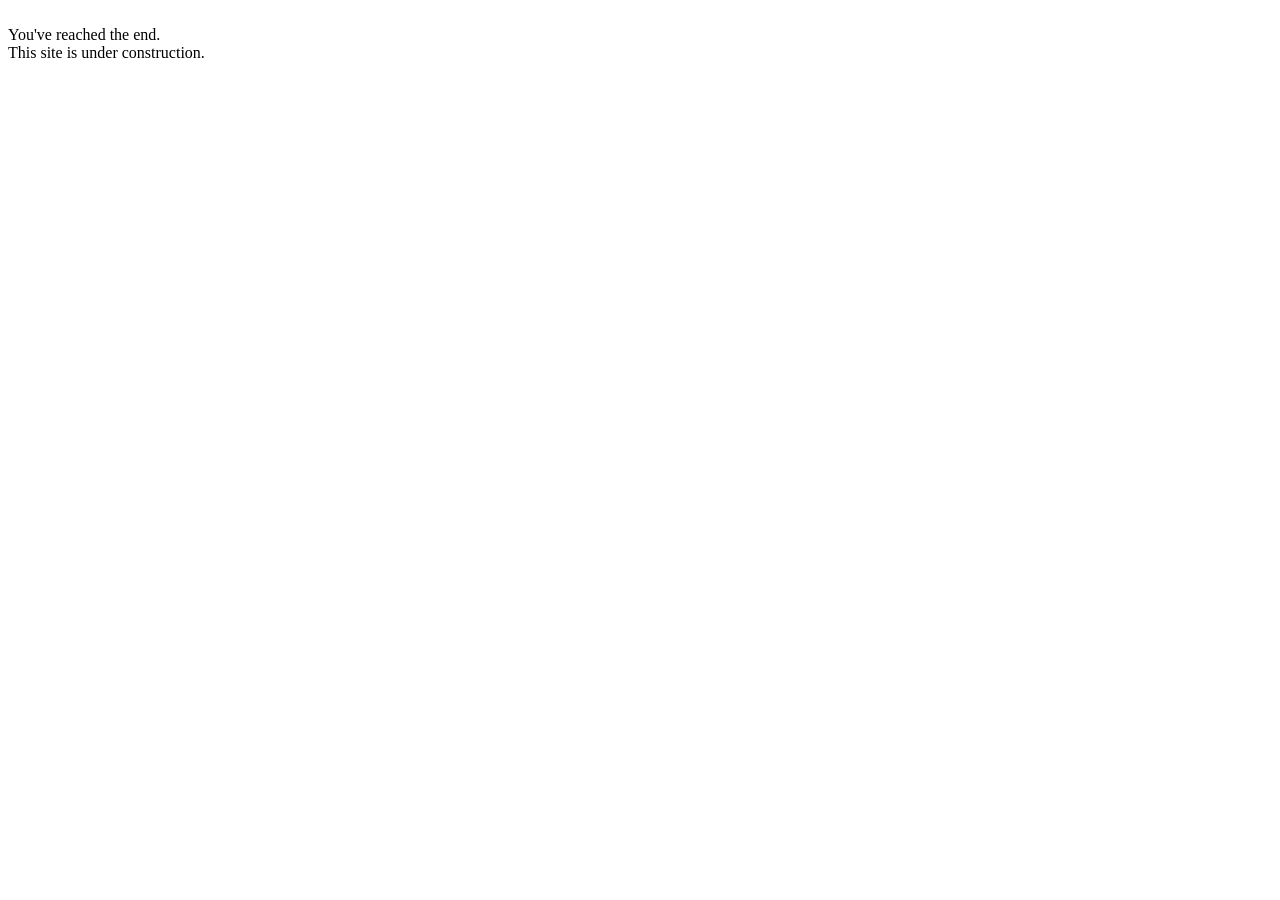
<file: index.htm>
<!DOCTYPE html>
<html lang="en">

<head>
    <meta charset="UTF-8">
    <meta name="viewport" content="width=device-width, initial-scale=1.0">
    <title>September 10th - Luo Yu</title>
</head>

<body>
    <br />

    You've reached the end.

    <br />

    This site is under construction.

</body>

</html>
</file>
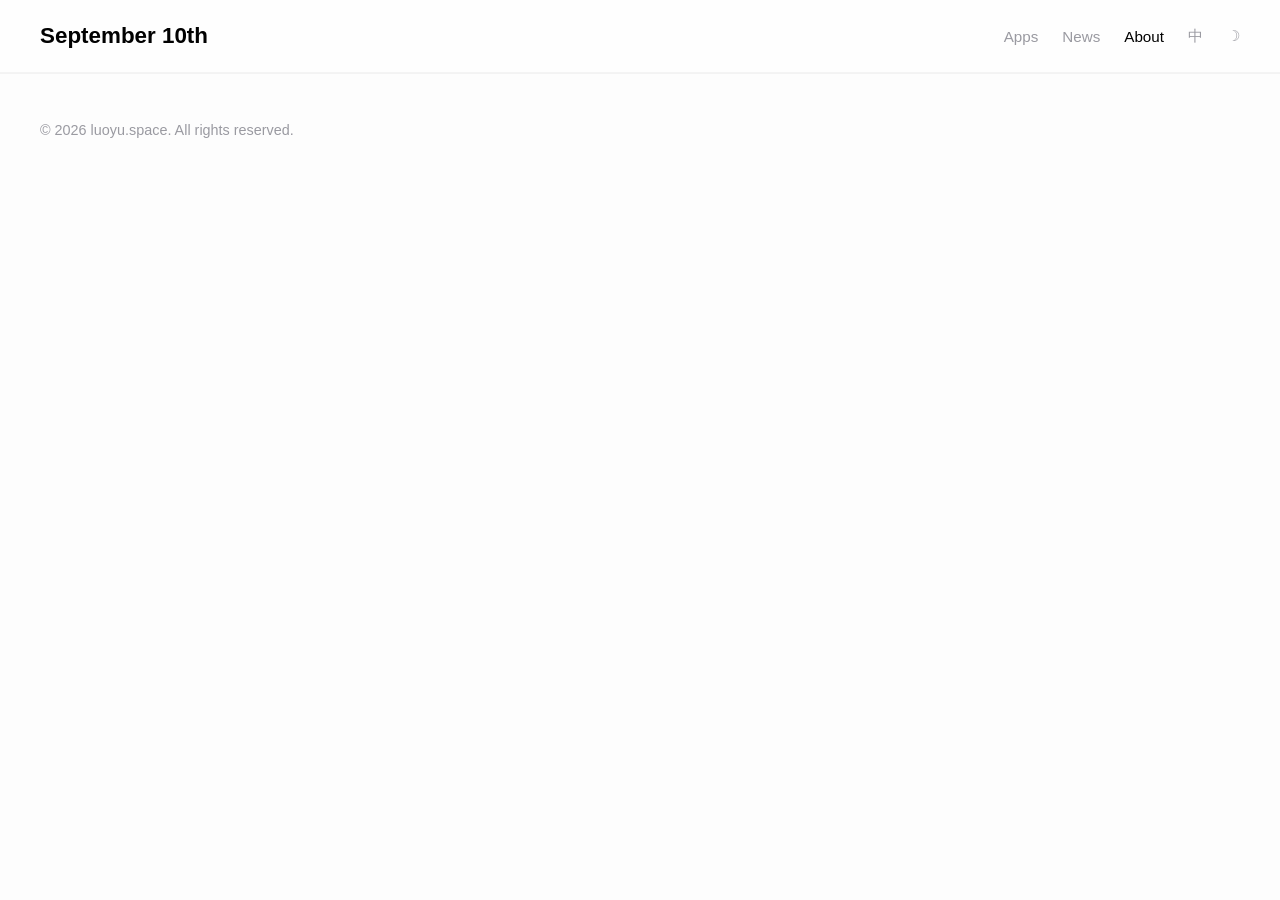
<file: about/index.html>
<!DOCTYPE html>
<html lang="en">

<head>
  <meta charset="UTF-8">
  <meta name="viewport" content="width=device-width, initial-scale=1.0">
  <title>About - September 10th</title>

  <link rel="stylesheet" href="/assets/css/base.css" />
  <link rel="stylesheet" href="/assets/css/layout.css" />
  <link rel="stylesheet" href="/assets/css/components.css" />
</head>

<body data-page="about">
  <site-header></site-header>
  <main></main>
  <site-footer></site-footer>

  <script type="module" src="/assets/js/main.js"></script>
</body>

</html>
</file>
<file: assets/css/base.css>
:root {
    --color-bg: #fdfdfd;
    --color-light-grey-bg: #f5f6f7;
    --color-surface: #18181b;
    --color-header: #fefefe;

    --color-text: #010101;
    --color-text-secondary: #9a9aa1;

    --color-border: rgba(160, 160, 160, 0.1);

    --container-width: 1200px;

    --font-system:
        -apple-system,
        BlinkMacSystemFont,
        "SF Pro Display",
        "Helvetica Neue",
        sans-serif;
}

* {
    margin: 0;
    padding: 0;
    box-sizing: border-box;
}

html {
    font-size: 16px;
}

body {
    background: var(--color-bg);
    color: var(--color-text);

    font-family: var(--font-system);

    -webkit-font-smoothing: antialiased;
    text-rendering: optimizeLegibility;
}

img {
    display: block;
    max-width: 100%;
}

a {
    color: inherit;
    text-decoration: none;
}

button {
    background: none;
    border: none;
    color: inherit;
    font: inherit;
    cursor: pointer;
}
</file>
<file: assets/css/layout.css>
.container {
    width: min(100% - 48px, var(--container-width));
    margin: 0 auto;
}

.site-header {
    position: sticky;
    top: 0;

    backdrop-filter: blur(20px);

    border-bottom: 1px solid var(--color-border);

    z-index: 100;
}

.header-inner {
    height: 72px;

    display: flex;
    align-items: center;
    justify-content: space-between;
}

.site-nav {
    display: flex;
    align-items: center;
    gap: 24px;
}

/* -------------------- hero -------------------- */
.hero {
    /* min-height: calc(100vh - 72px); */
    min-height: calc(60vh - 72px);
    /* 690px or 570px */

    display: flex;
    align-items: center;
}

.hero-inner {
    /* width: 100%; */

    display: grid;
    grid-template-columns: 1.1fr 0.9fr;
    gap: 64px;
    align-items: center;
}

.hero-content {
    max-width: 660px;
}

/* ---------------------- app hero --------------------- */
.app-hero {
    min-height: calc(50vh - 72px);
    display: flex;
    align-items: center;
}
</file>
<file: assets/css/components.css>
/* --------------------- header --------------------- */
.site-logo {
    font-size: 1.4rem;
    font-weight: 600;
    /* letter-spacing: -0.02em; */
}

.site-header {
    background-color: var(--color-header);
}

.site-nav a,
.site-nav button {
    font-size: 0.95rem;

    color: var(--color-text-secondary);

    transition:
        color 0.2s ease,
        opacity 0.2s ease;
}

.site-nav a:hover,
.site-nav button:hover {
    color: var(--color-text);
}

/* 高亮 nav 中已打开的页面 */
.site-nav a.active {
    color: var(--color-text);
}

/* ------------------ footer ------------------ */

.site-footer {
    padding: 48px 0;
    border-top: 1px solid var(--color-border);
}

.footer-text {
    font-size: 0.9rem;
    color: var(--color-text-secondary);
}


/* ----------------- section area ------------------- */
.section-header {
    margin: 80px 0 32px;
}

.section-header h2 {
    font-size: 2rem;
    letter-spacing: -0.03em;
}

.section-header p {
    margin-top: 8px;
    color: var(--color-text-secondary);
}

/* ---------------------- home hero --------------------- */
.hero {
    background-color: var(--color-light-grey-bg);
}

.hero-inner {
    margin-left: 20px;
    margin-right: 20px;
}

.hero-label {
    font-size: 0.9rem;
    letter-spacing: 0.08em;
    text-transform: uppercase;

    color: var(--color-text-secondary);
    margin-bottom: 10px;
}

.hero-title {
    font-size: clamp(3rem, 2vw, 6.4rem);
    line-height: 0.95;
    margin-bottom: 10px;
}

.hero-description {
    max-width: 560px;

    font-size: 1.15rem;
    line-height: 1.7;

    color: var(--color-text-secondary);

    margin-bottom: 40px;
}

.hero-actions {
    display: flex;
    gap: 16px;
}

.button-primary {
    display: inline-flex;
    align-items: center;
    justify-content: center;

    height: 48px;
    padding: 0 24px;

    border-radius: 999px;

    background: #ffffff;
    color: #000000;

    font-size: 0.95rem;
    font-weight: 500;

    transition:
        transform 0.2s ease,
        opacity 0.2s ease;
}

.button-primary:hover {
    opacity: 0.92;
    transform: translateY(-1px);
}

.button-secondary {
    display: inline-flex;
    align-items: center;
    justify-content: center;
    height: 48px;
    padding: 0 24px;
    border-radius: 999px;
    border: 1px solid var(--color-border);
    color: var(--color-text);
    transition: transform 0.2s ease,
        border-color 0.2s ease;
}

.button-secondary:hover {
    transform: translateY(-1px);
    border-color: rgba(255, 255, 255, 0.2);
}

.hero-visual {
    display: flex;
    justify-content: center;
}

.hero-image-wrap {
    width: 100%;
    max-width: 560px;
    border-radius: 30px;
    overflow: hidden;
    border: 1px solid var(--color-border);
    background: #ffffff;
}

.hero-image {
    display: block;
    width: 100%;
    height: auto;
}

/* ------------------- page hero ------------------- */

.page-hero {
    padding: 60px 0 10px;
}

.page-label {
    margin-bottom: 20px;

    color: var(--color-text-secondary);

    text-transform: uppercase;
    letter-spacing: 0.08em;

    font-size: 0.82rem;
}

.page-title {
    font-size: clamp(3rem, 8vm, 5rem);

    line-height: 0.95;

    letter-spacing: -0.05em;
    margin-bottom: 30px;
}

.page-description {
    max-width: 640px;
    color: var(--color-text-secondary);
    line-height: 1.8;
    font-size: 1.05rem;
}

/* ------------------- home section apps -------------------- */

apps-section {
    background-color: var(--color-light-grey-bg);
}

.apps-grid {
    display: grid;
    grid-template-columns: repeat(auto-fill, minmax(190px, 1fr));
    gap: 16px;
}

.app-card {
    display: flex;
    flex-direction: column;
    gap: 16px;
    padding: 24px 8px 24px 24px;
    border: 1px solid var(--color-border);
    border-radius: 8px;
    /* background:
        linear-gradient(180deg,
            rgba(255, 255, 255, 0.04),
            rgba(255, 255, 255, 0.02)); */
    background-color: #ffffff;
    transition:
        transform 0.25s ease,
        border-color 0.25s ease,
        background 0.25s ease;
}

.app-card:hover {
    transform: translateY(-1px);
    border-color: rgba(160, 160, 160, 0.15);
    /* background:
        linear-gradient(180deg,
            rgba(255, 255, 255, 0.06),
            rgba(255, 255, 255, 0.03)); */
}

.app-icon {
    width: 80px;
    height: 80px;
    object-fit: cover;

    display: block;
    align-items: center;
    justify-content: center;

    border-radius: 22%;
    border: 1px solid rgba(0, 0, 0, 0.1);
    font-size: 14px;

    filter: drop-shadow(0 10px 15px rgba(0, 0, 0, 0.1)) drop-shadow(0 4px 10px rgba(0, 0, 0, 0.2));
}

.app-card-title {
    font-size: 1.2rem;
    font-weight: 600;
    letter-spacing: 0.03em;
}

.app-card-desc {
    font-size: 0.95rem;
    color: var(--color-text-secondary);
    line-height: 1.5;
}

.app-tags {
    display: flex;
    flex-wrap: wrap;
    gap: 8px;
}

.app-tag {
    padding: 6px 10px;
    border-radius: 8px;

    border: 1px solid rgba(0, 0, 0, 0.1);
    background: rgba(255, 255, 255, 0.06);
    color: var(--color-text-primary);
    font-size: 0.78rem;
    font-weight: 600;
    width: fit-content;

    display: inline-flex;
    align-items: center;
    gap: 5px;
}

.app-tag-icon {
    width: 14px;
    height: 14px;
    opacity: 0.9;
}

/* ------------------- home section about ------------------- */

.about-section {
    position: relative;
    margin: 100px 0 80px 0;
    overflow: hidden;
    background-color: var(--color-light-grey-bg);
}

.about-background {
    position: absolute;
    inset: 0;

    background: radial-gradient(circle at right center, rgba(255, 255, 255, 0.06), transparent 45%);

    pointer-events: none;
}

.about-head {
    margin: 40px 0 30px 0;
    position: relative;
    max-width: 760px;
    z-index: 1;
}

.about-features {
    position: relative;

    display: grid;
    grid-template-columns: repeat(3, 1fr);
    gap: 50px;

    z-index: 1;
    width: 70%;
    min-width: 500px;
    padding: 30px 0 0 0;
}

.about-feature {
    /* border: 1px solid #fff; */
    /* debug */

    display: flex;
    flex-direction: column;
    gap: 12px;
    margin-bottom: 3rem;
}

.about-icon {
    width: 28px;
    height: 28px;
    margin-bottom: 12px;
}

.about-title {
    font-size: 1.1rem;
    font-weight: 600;
}

.about-desc {
    font-size: 0.96rem;
    color: var(--color-text-secondary);
    line-height: 1.4;
}

/* ---------------- home section news ------------------ */

.news-section {
    margin: 100px 0;
}

.news-list {
    display: flex;
    flex-direction: column;
    gap: 12px;
}

.news-item {
    display: flex;
    justify-content: space-between;
    align-items: baseline;

    padding: 16px 18px;

    border: 1px solid var(--color-border);
    border-radius: 14px;

    background: rgba(255, 255, 255, 0.02);

    transition: transform 0.2s ease, border-color 0.2s ease;
}

.news-item:hover {
    transform: translateY(-2px);
    border-color: rgba(255, 255, 255, 0.2);
}

.news-date {
    font-size: 0.85rem;
    color: var(--color-text-secondary);

    min-width: 120px;
}

.news-title {
    flex: 1;

    font-size: 0.95rem;
    font-weight: 500;
}

/* ------------------------------------------------- */
</file>
